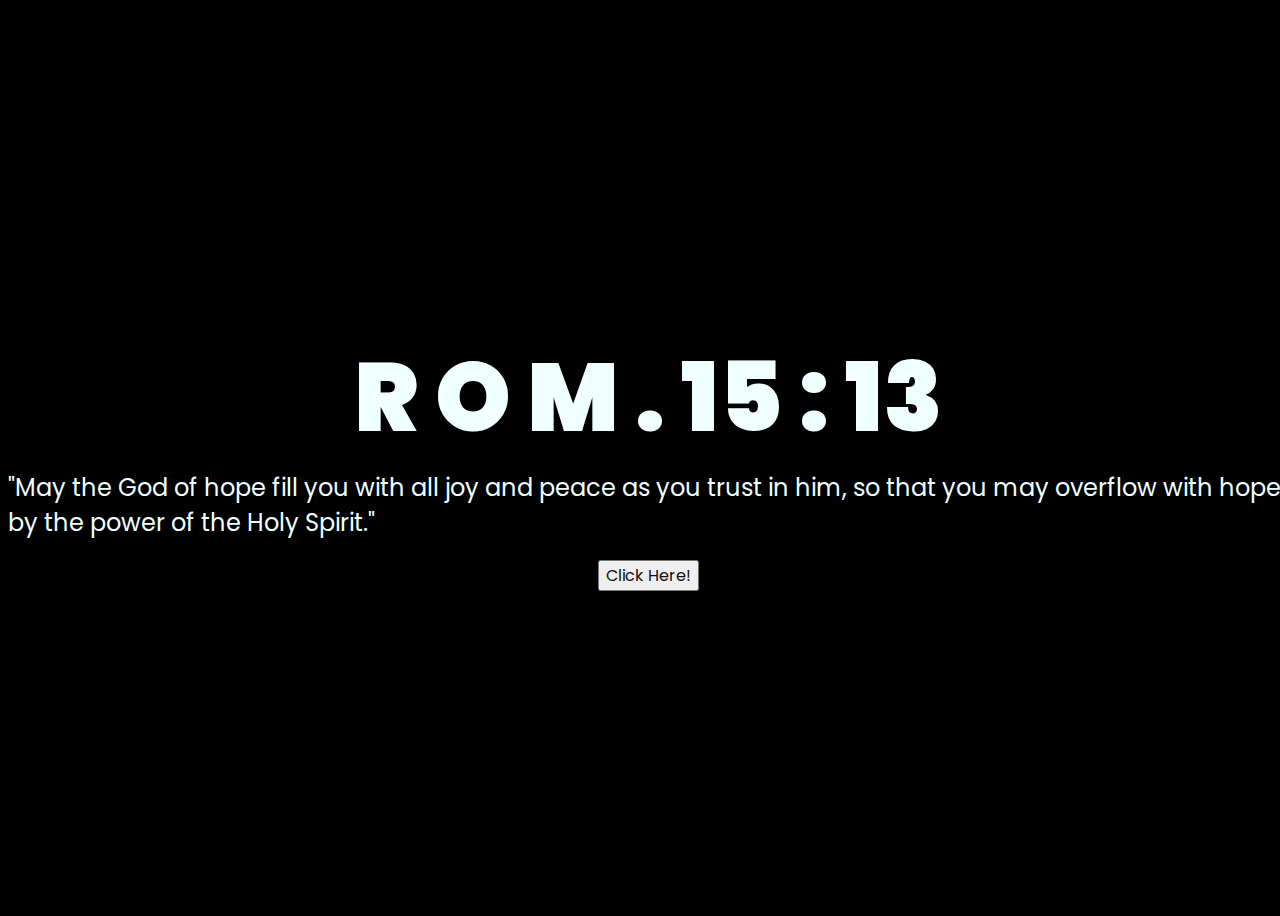
<file: index.html>
<!DOCTYPE html>
<html lang="en">
<head>
    <meta charset="UTF-8">
    <meta http-equiv="X-UA-Compatible" content="IE=edge">
    <meta name="viewport" content="width=device-width, initial-scale=1.0">
    <link rel="stylesheet" href="style.css">
    <link rel="icon" href="icoc.jpg" type="image/x-icon">
    <title>Scripture</title>
</head>
<body>
    <div class="greetings">
    <!-- silahkan menambah kata sesuai keinginan dengan <span>text...</span -->
        <span>R</span>
        <span>O</span>
        <span>M</span>
        <span>.</span>
        <span></span>
         <span></span>
        <span>15</span>
        <span>:</span>
         <span>13</span>
        
    </div>
    <div class="description">
        <span>"May the God of hope fill you with all joy and peace as you trust in him, so that you may overflow with hope by the power of the Holy Spirit."</span>
    </div>
    <div class="button">
        <button>
            <a href="flower.html">Click Here!</a>
        </button>
        
    </div>
</body>
</html>
</file>
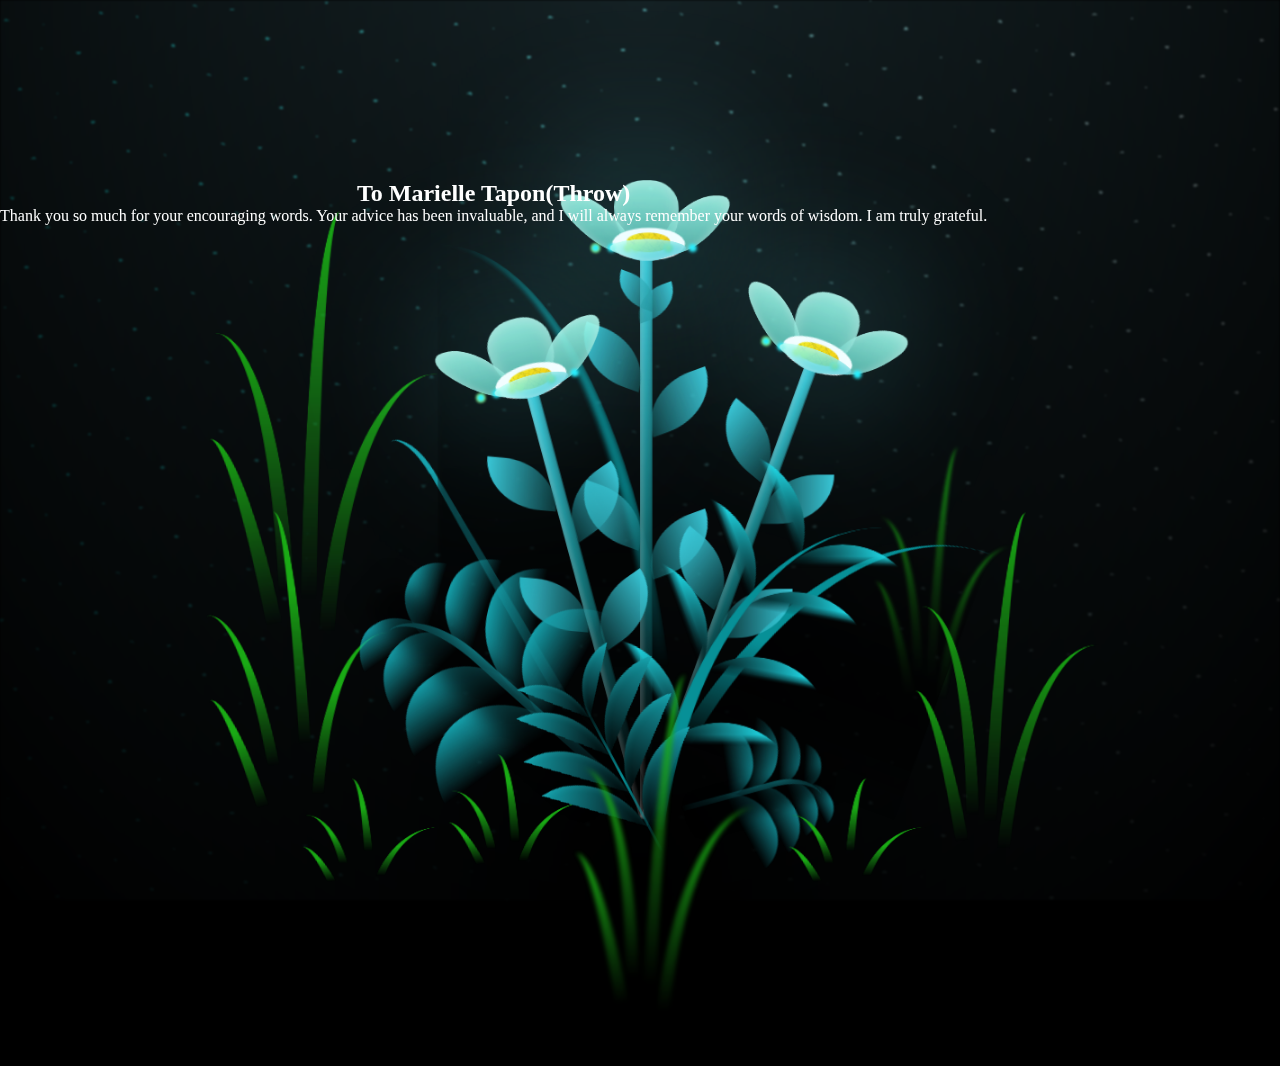
<file: flower.html>
<!DOCTYPE html>
<html lang="en">
<head>
    <meta charset="UTF-8">
    <meta http-equiv="X-UA-Compatible" content="IE=edge">
    <meta name="viewport" content="width=device-width, initial-scale=1.0">
    <link rel="stylesheet" href="main.css">
    <link rel="icon" href="icoc.jpg" type="image/x-icon">
    <title>From Daryll Paguirigan</title>
</head>

<body class="container">
  <div class="text-container">
    <h1>To Marielle Tapon(Throw)</h1>
    <p>Thank you so much for your encouraging words. Your advice has been invaluable, and I will always remember your words of wisdom. I am truly grateful.</p>
  </div>
    <div class="night"></div>
    <div class="flowers">
      <div class="flower flower--1">
        <div class="flower__leafs flower__leafs--1">
          <div class="flower__leaf flower__leaf--1"></div>
          <div class="flower__leaf flower__leaf--2"></div>
          <div class="flower__leaf flower__leaf--3"></div>
          <div class="flower__leaf flower__leaf--4"></div>
          <div class="flower__white-circle"></div>
  
          <div class="flower__light flower__light--1"></div>
          <div class="flower__light flower__light--2"></div>
          <div class="flower__light flower__light--3"></div>
          <div class="flower__light flower__light--4"></div>
          <div class="flower__light flower__light--5"></div>
          <div class="flower__light flower__light--6"></div>
          <div class="flower__light flower__light--7"></div>
          <div class="flower__light flower__light--8"></div>
  
        </div>
        <div class="flower__line">
          <div class="flower__line__leaf flower__line__leaf--1"></div>
          <div class="flower__line__leaf flower__line__leaf--2"></div>
          <div class="flower__line__leaf flower__line__leaf--3"></div>
          <div class="flower__line__leaf flower__line__leaf--4"></div>
          <div class="flower__line__leaf flower__line__leaf--5"></div>
          <div class="flower__line__leaf flower__line__leaf--6"></div>
        </div>
      </div>
  
      <div class="flower flower--2">
        <div class="flower__leafs flower__leafs--2">
          <div class="flower__leaf flower__leaf--1"></div>
          <div class="flower__leaf flower__leaf--2"></div>
          <div class="flower__leaf flower__leaf--3"></div>
          <div class="flower__leaf flower__leaf--4"></div>
          <div class="flower__white-circle"></div>
  
          <div class="flower__light flower__light--1"></div>
          <div class="flower__light flower__light--2"></div>
          <div class="flower__light flower__light--3"></div>
          <div class="flower__light flower__light--4"></div>
          <div class="flower__light flower__light--5"></div>
          <div class="flower__light flower__light--6"></div>
          <div class="flower__light flower__light--7"></div>
          <div class="flower__light flower__light--8"></div>
  
        </div>
        <div class="flower__line">
          <div class="flower__line__leaf flower__line__leaf--1"></div>
          <div class="flower__line__leaf flower__line__leaf--2"></div>
          <div class="flower__line__leaf flower__line__leaf--3"></div>
          <div class="flower__line__leaf flower__line__leaf--4"></div>
        </div>
      </div>
  
      <div class="flower flower--3">
        <div class="flower__leafs flower__leafs--3">
          <div class="flower__leaf flower__leaf--1"></div>
          <div class="flower__leaf flower__leaf--2"></div>
          <div class="flower__leaf flower__leaf--3"></div>
          <div class="flower__leaf flower__leaf--4"></div>
          <div class="flower__white-circle"></div>
  
          <div class="flower__light flower__light--1"></div>
          <div class="flower__light flower__light--2"></div>
          <div class="flower__light flower__light--3"></div>
          <div class="flower__light flower__light--4"></div>
          <div class="flower__light flower__light--5"></div>
          <div class="flower__light flower__light--6"></div>
          <div class="flower__light flower__light--7"></div>
          <div class="flower__light flower__light--8"></div>
  
        </div>
        <div class="flower__line">
          <div class="flower__line__leaf flower__line__leaf--1"></div>
          <div class="flower__line__leaf flower__line__leaf--2"></div>
          <div class="flower__line__leaf flower__line__leaf--3"></div>
          <div class="flower__line__leaf flower__line__leaf--4"></div>
        </div>
      </div>
  
      <div class="grow-ans" style="--d:1.2s">
        <div class="flower__g-long">
          <div class="flower__g-long__top"></div>
          <div class="flower__g-long__bottom"></div>
        </div>
      </div>
  
      <div class="growing-grass">
        <div class="flower__grass flower__grass--1">
          <div class="flower__grass--top"></div>
          <div class="flower__grass--bottom"></div>
          <div class="flower__grass__leaf flower__grass__leaf--1"></div>
          <div class="flower__grass__leaf flower__grass__leaf--2"></div>
          <div class="flower__grass__leaf flower__grass__leaf--3"></div>
          <div class="flower__grass__leaf flower__grass__leaf--4"></div>
          <div class="flower__grass__leaf flower__grass__leaf--5"></div>
          <div class="flower__grass__leaf flower__grass__leaf--6"></div>
          <div class="flower__grass__leaf flower__grass__leaf--7"></div>
          <div class="flower__grass__leaf flower__grass__leaf--8"></div>
          <div class="flower__grass__overlay"></div>
        </div>
      </div>
  
      <div class="growing-grass">
        <div class="flower__grass flower__grass--2">
          <div class="flower__grass--top"></div>
          <div class="flower__grass--bottom"></div>
          <div class="flower__grass__leaf flower__grass__leaf--1"></div>
          <div class="flower__grass__leaf flower__grass__leaf--2"></div>
          <div class="flower__grass__leaf flower__grass__leaf--3"></div>
          <div class="flower__grass__leaf flower__grass__leaf--4"></div>
          <div class="flower__grass__leaf flower__grass__leaf--5"></div>
          <div class="flower__grass__leaf flower__grass__leaf--6"></div>
          <div class="flower__grass__leaf flower__grass__leaf--7"></div>
          <div class="flower__grass__leaf flower__grass__leaf--8"></div>
          <div class="flower__grass__overlay"></div>
        </div>
      </div>
  
      <div class="grow-ans" style="--d:2.4s">
        <div class="flower__g-right flower__g-right--1">
          <div class="leaf"></div>
        </div>
      </div>
  
      <div class="grow-ans" style="--d:2.8s">
        <div class="flower__g-right flower__g-right--2">
          <div class="leaf"></div>
        </div>
      </div>
  
      <div class="grow-ans" style="--d:2.8s">
        <div class="flower__g-front">
          <div class="flower__g-front__leaf-wrapper flower__g-front__leaf-wrapper--1">
            <div class="flower__g-front__leaf"></div>
          </div>
          <div class="flower__g-front__leaf-wrapper flower__g-front__leaf-wrapper--2">
            <div class="flower__g-front__leaf"></div>
          </div>
          <div class="flower__g-front__leaf-wrapper flower__g-front__leaf-wrapper--3">
            <div class="flower__g-front__leaf"></div>
          </div>
          <div class="flower__g-front__leaf-wrapper flower__g-front__leaf-wrapper--4">
            <div class="flower__g-front__leaf"></div>
          </div>
          <div class="flower__g-front__leaf-wrapper flower__g-front__leaf-wrapper--5">
            <div class="flower__g-front__leaf"></div>
          </div>
          <div class="flower__g-front__leaf-wrapper flower__g-front__leaf-wrapper--6">
            <div class="flower__g-front__leaf"></div>
          </div>
          <div class="flower__g-front__leaf-wrapper flower__g-front__leaf-wrapper--7">
            <div class="flower__g-front__leaf"></div>
          </div>
          <div class="flower__g-front__leaf-wrapper flower__g-front__leaf-wrapper--8">
            <div class="flower__g-front__leaf"></div>
          </div>
          <div class="flower__g-front__line"></div>
        </div>
      </div>
  
      <div class="grow-ans" style="--d:3.2s">
        <div class="flower__g-fr">
          <div class="leaf"></div>
          <div class="flower__g-fr__leaf flower__g-fr__leaf--1"></div>
          <div class="flower__g-fr__leaf flower__g-fr__leaf--2"></div>
          <div class="flower__g-fr__leaf flower__g-fr__leaf--3"></div>
          <div class="flower__g-fr__leaf flower__g-fr__leaf--4"></div>
          <div class="flower__g-fr__leaf flower__g-fr__leaf--5"></div>
          <div class="flower__g-fr__leaf flower__g-fr__leaf--6"></div>
          <div class="flower__g-fr__leaf flower__g-fr__leaf--7"></div>
          <div class="flower__g-fr__leaf flower__g-fr__leaf--8"></div>
        </div>
      </div>
  
      <div class="long-g long-g--0">
        <div class="grow-ans" style="--d:3s">
          <div class="leaf leaf--0"></div>
        </div>
        <div class="grow-ans" style="--d:2.2s">
          <div class="leaf leaf--1"></div>
        </div>
        <div class="grow-ans" style="--d:3.4s">
          <div class="leaf leaf--2"></div>
        </div>
        <div class="grow-ans" style="--d:3.6s">
          <div class="leaf leaf--3"></div>
        </div>
      </div>
  
      <div class="long-g long-g--1">
        <div class="grow-ans" style="--d:3.6s">
          <div class="leaf leaf--0"></div>
        </div>
        <div class="grow-ans" style="--d:3.8s">
          <div class="leaf leaf--1"></div>
        </div>
        <div class="grow-ans" style="--d:4s">
          <div class="leaf leaf--2"></div>
        </div>
        <div class="grow-ans" style="--d:4.2s">
          <div class="leaf leaf--3"></div>
        </div>
      </div>
  
      <div class="long-g long-g--2">
        <div class="grow-ans" style="--d:4s">
          <div class="leaf leaf--0"></div>
        </div>
        <div class="grow-ans" style="--d:4.2s">
          <div class="leaf leaf--1"></div>
        </div>
        <div class="grow-ans" style="--d:4.4s">
          <div class="leaf leaf--2"></div>
        </div>
        <div class="grow-ans" style="--d:4.6s">
          <div class="leaf leaf--3"></div>
        </div>
      </div>
  
      <div class="long-g long-g--3">
        <div class="grow-ans" style="--d:4s">
          <div class="leaf leaf--0"></div>
        </div>
        <div class="grow-ans" style="--d:4.2s">
          <div class="leaf leaf--1"></div>
        </div>
        <div class="grow-ans" style="--d:3s">
          <div class="leaf leaf--2"></div>
        </div>
        <div class="grow-ans" style="--d:3.6s">
          <div class="leaf leaf--3"></div>
        </div>
      </div>
  
      <div class="long-g long-g--4">
        <div class="grow-ans" style="--d:4s">
          <div class="leaf leaf--0"></div>
        </div>
        <div class="grow-ans" style="--d:4.2s">
          <div class="leaf leaf--1"></div>
        </div>
        <div class="grow-ans" style="--d:3s">
          <div class="leaf leaf--2"></div>
        </div>
        <div class="grow-ans" style="--d:3.6s">
          <div class="leaf leaf--3"></div>
        </div>
      </div>
  
      <div class="long-g long-g--5">
        <div class="grow-ans" style="--d:4s">
          <div class="leaf leaf--0"></div>
        </div>
        <div class="grow-ans" style="--d:4.2s">
          <div class="leaf leaf--1"></div>
        </div>
        <div class="grow-ans" style="--d:3s">
          <div class="leaf leaf--2"></div>
        </div>
        <div class="grow-ans" style="--d:3.6s">
          <div class="leaf leaf--3"></div>
        </div>
      </div>
  
      <div class="long-g long-g--6">
        <div class="grow-ans" style="--d:4.2s">
          <div class="leaf leaf--0"></div>
        </div>
        <div class="grow-ans" style="--d:4.4s">
          <div class="leaf leaf--1"></div>
        </div>
        <div class="grow-ans" style="--d:4.6s">
          <div class="leaf leaf--2"></div>
        </div>
        <div class="grow-ans" style="--d:4.8s">
          <div class="leaf leaf--3"></div>
        </div>
      </div>
  
      <div class="long-g long-g--7">
        <div class="grow-ans" style="--d:3s">
          <div class="leaf leaf--0"></div>
        </div>
        <div class="grow-ans" style="--d:3.2s">
          <div class="leaf leaf--1"></div>
        </div>
        <div class="grow-ans" style="--d:3.5s">
          <div class="leaf leaf--2"></div>
        </div>
        <div class="grow-ans" style="--d:3.6s">
          <div class="leaf leaf--3"></div>
        </div>
      </div>
    </div>
    <script src="main.js"></script>
  </body>
</html>
</file>
<file: style.css>
@import url('https://fonts.googleapis.com/css2?family=Poppins:ital,wght@0,500;1,900&display=swap');
*{
    font-family: 'Poppins',cursive;
}
body{
    color: azure;
    width: 100%;
    height: 100vh;
    display: flex;
    flex-direction: column;
    align-items: center;
    justify-content: center;
    background-color: black;
}
.greetings{
    font-size: 6rem;
    font-weight: 900;
}
.greetings > span{
    animation: glow 2.5s ease-in-out infinite;
}
@keyframes glow{
    0%, 100%{
        color: #fff;
        text-shadow: 0 0 12px #39c6d6, 0 0 50px #39c6d6, 0 0 100px #39c6d6;
    }
    10%, 90%{
        color: #111;
        text-shadow: none;
    }
}
.greetings > span:nth-child(2){
    animation-delay: .2s ;
}
.greetings > span:nth-child(3){
    animation-delay: .4s ;
}
.greetings > span:nth-child(4){
    animation-delay: .6s;
}
.greetings > span:nth-child(5){
    animation-delay: .8s;
}

.description{
    font-size: 1.5rem;
    margin-bottom: 20px;
}

.button a{
    text-decoration: none;
    font-size: 1rem;
    color: #111;
}

@media screen and (max-width:574px){
    .greetings{
        display: block;
        font-size: 3rem;
        font-weight: 500;
        text-align: center;
    }
    .description{
        font-size: 1rem;
    }
    
    .button a{
        font-size: .5rem;
    }
}
</file>
<file: main.css>
*,
*::after,
*::before {
  padding: 0;
  margin: 0;
  box-sizing: border-box;
}

:root {
  --dark-color: #000;
}



.text-container {
  position: absolute;
  top: 20%;
  left: 0%;
  
  text-align: center;
  color: white;
  z-index: 1; /* set a higher z-index */
}

.text-container h1 {
  font-size: 24px;
  font-weight: bold;
  left: 20%;
}

.text-container p {
  font-size: 16px;
}

body {
  display: flex;
  align-items: flex-end;
  justify-content: center;
  min-height: 100vh;
  background-color: var(--dark-color);
  overflow: hidden;
  perspective: 1000px;
}

.night {
  position: fixed;
  left: 50%;
  top: 0;
  transform: translateX(-50%);
  width: 100%;
  height: 100%;
  filter: blur(0.1vmin);
  background-image: radial-gradient(ellipse at top, transparent 0%, var(--dark-color)), radial-gradient(ellipse at bottom, var(--dark-color), rgba(145, 233, 255, 0.2)), repeating-linear-gradient(220deg, rgb(0, 0, 0) 0px, rgb(0, 0, 0) 19px, transparent 19px, transparent 22px), repeating-linear-gradient(189deg, rgb(0, 0, 0) 0px, rgb(0, 0, 0) 19px, transparent 19px, transparent 22px), repeating-linear-gradient(148deg, rgb(0, 0, 0) 0px, rgb(0, 0, 0) 19px, transparent 19px, transparent 22px), linear-gradient(90deg, rgb(0, 255, 250), rgb(240, 240, 240));
}

.flowers {
  position: relative;
  transform: scale(0.9);
}

.flower {
  position: absolute;
  bottom: 10vmin;
  transform-origin: bottom center;
  z-index: 10;
  --fl-speed: 0.8s;
}
.flower--1 {
  -webkit-animation: moving-flower-1 4s linear infinite;
          animation: moving-flower-1 4s linear infinite;
}
.flower--1 .flower__line {
  height: 70vmin;
  -webkit-animation-delay: 0.3s;
          animation-delay: 0.3s;
}
.flower--1 .flower__line__leaf--1 {
  -webkit-animation: blooming-leaf-right var(--fl-speed) 1.6s backwards;
          animation: blooming-leaf-right var(--fl-speed) 1.6s backwards;
}
.flower--1 .flower__line__leaf--2 {
  -webkit-animation: blooming-leaf-right var(--fl-speed) 1.4s backwards;
          animation: blooming-leaf-right var(--fl-speed) 1.4s backwards;
}
.flower--1 .flower__line__leaf--3 {
  -webkit-animation: blooming-leaf-left var(--fl-speed) 1.2s backwards;
          animation: blooming-leaf-left var(--fl-speed) 1.2s backwards;
}
.flower--1 .flower__line__leaf--4 {
  -webkit-animation: blooming-leaf-left var(--fl-speed) 1s backwards;
          animation: blooming-leaf-left var(--fl-speed) 1s backwards;
}
.flower--1 .flower__line__leaf--5 {
  -webkit-animation: blooming-leaf-right var(--fl-speed) 1.8s backwards;
          animation: blooming-leaf-right var(--fl-speed) 1.8s backwards;
}
.flower--1 .flower__line__leaf--6 {
  -webkit-animation: blooming-leaf-left var(--fl-speed) 2s backwards;
          animation: blooming-leaf-left var(--fl-speed) 2s backwards;
}
.flower--2 {
  left: 50%;
  transform: rotate(20deg);
  -webkit-animation: moving-flower-2 4s linear infinite;
          animation: moving-flower-2 4s linear infinite;
}
.flower--2 .flower__line {
  height: 60vmin;
  -webkit-animation-delay: 0.6s;
          animation-delay: 0.6s;
}
.flower--2 .flower__line__leaf--1 {
  -webkit-animation: blooming-leaf-right var(--fl-speed) 1.9s backwards;
          animation: blooming-leaf-right var(--fl-speed) 1.9s backwards;
}
.flower--2 .flower__line__leaf--2 {
  -webkit-animation: blooming-leaf-right var(--fl-speed) 1.7s backwards;
          animation: blooming-leaf-right var(--fl-speed) 1.7s backwards;
}
.flower--2 .flower__line__leaf--3 {
  -webkit-animation: blooming-leaf-left var(--fl-speed) 1.5s backwards;
          animation: blooming-leaf-left var(--fl-speed) 1.5s backwards;
}
.flower--2 .flower__line__leaf--4 {
  -webkit-animation: blooming-leaf-left var(--fl-speed) 1.3s backwards;
          animation: blooming-leaf-left var(--fl-speed) 1.3s backwards;
}
.flower--3 {
  left: 50%;
  transform: rotate(-15deg);
  -webkit-animation: moving-flower-3 4s linear infinite;
          animation: moving-flower-3 4s linear infinite;
}
.flower--3 .flower__line {
  -webkit-animation-delay: 0.9s;
          animation-delay: 0.9s;
}
.flower--3 .flower__line__leaf--1 {
  -webkit-animation: blooming-leaf-right var(--fl-speed) 2.5s backwards;
          animation: blooming-leaf-right var(--fl-speed) 2.5s backwards;
}
.flower--3 .flower__line__leaf--2 {
  -webkit-animation: blooming-leaf-right var(--fl-speed) 2.3s backwards;
          animation: blooming-leaf-right var(--fl-speed) 2.3s backwards;
}
.flower--3 .flower__line__leaf--3 {
  -webkit-animation: blooming-leaf-left var(--fl-speed) 2.1s backwards;
          animation: blooming-leaf-left var(--fl-speed) 2.1s backwards;
}
.flower--3 .flower__line__leaf--4 {
  -webkit-animation: blooming-leaf-left var(--fl-speed) 1.9s backwards;
          animation: blooming-leaf-left var(--fl-speed) 1.9s backwards;
}
.flower__leafs {
  position: relative;
  -webkit-animation: blooming-flower 2s backwards;
          animation: blooming-flower 2s backwards;
}
.flower__leafs--1 {
  -webkit-animation-delay: 1.1s;
          animation-delay: 1.1s;
}
.flower__leafs--2 {
  -webkit-animation-delay: 1.4s;
          animation-delay: 1.4s;
}
.flower__leafs--3 {
  -webkit-animation-delay: 1.7s;
          animation-delay: 1.7s;
}
.flower__leafs::after {
  content: "";
  position: absolute;
  left: 0;
  top: 0;
  transform: translate(-50%, -100%);
  width: 8vmin;
  height: 8vmin;
  background-color: #6bf0ff;
  filter: blur(10vmin);
}
.flower__leaf {
  position: absolute;
  bottom: 0;
  left: 50%;
  width: 8vmin;
  height: 11vmin;
  border-radius: 51% 49% 47% 53%/44% 45% 55% 69%;
  background-color: #a7ffee;
  background-image: linear-gradient(to top, #54b8aa, #a7ffee);
  transform-origin: bottom center;
  opacity: 0.9;
  box-shadow: inset 0 0 2vmin rgba(255, 255, 255, 0.5);
}
.flower__leaf--1 {
  transform: translate(-10%, 1%) rotateY(40deg) rotateX(-50deg);
}
.flower__leaf--2 {
  transform: translate(-50%, -4%) rotateX(40deg);
}
.flower__leaf--3 {
  transform: translate(-90%, 0%) rotateY(45deg) rotateX(50deg);
}
.flower__leaf--4 {
  width: 8vmin;
  height: 8vmin;
  transform-origin: bottom left;
  border-radius: 4vmin 10vmin 4vmin 4vmin;
  transform: translate(0%, 18%) rotateX(70deg) rotate(-43deg);
  background-image: linear-gradient(to top, #39c6d6, #a7ffee);
  z-index: 1;
  opacity: 0.8;
}
.flower__white-circle {
  position: absolute;
  left: -3.5vmin;
  top: -3vmin;
  width: 9vmin;
  height: 4vmin;
  border-radius: 50%;
  background-color: #fff;
}
.flower__white-circle::after {
  content: "";
  position: absolute;
  left: 50%;
  top: 45%;
  transform: translate(-50%, -50%);
  width: 60%;
  height: 60%;
  border-radius: inherit;
  background-image: repeating-linear-gradient(135deg, rgba(0, 0, 0, 0.03) 0px, rgba(0, 0, 0, 0.03) 1px, transparent 1px, transparent 12px), repeating-linear-gradient(45deg, rgba(0, 0, 0, 0.03) 0px, rgba(0, 0, 0, 0.03) 1px, transparent 1px, transparent 12px), repeating-linear-gradient(67.5deg, rgba(0, 0, 0, 0.03) 0px, rgba(0, 0, 0, 0.03) 1px, transparent 1px, transparent 12px), repeating-linear-gradient(135deg, rgba(0, 0, 0, 0.03) 0px, rgba(0, 0, 0, 0.03) 1px, transparent 1px, transparent 12px), repeating-linear-gradient(45deg, rgba(0, 0, 0, 0.03) 0px, rgba(0, 0, 0, 0.03) 1px, transparent 1px, transparent 12px), repeating-linear-gradient(112.5deg, rgba(0, 0, 0, 0.03) 0px, rgba(0, 0, 0, 0.03) 1px, transparent 1px, transparent 12px), repeating-linear-gradient(112.5deg, rgba(0, 0, 0, 0.03) 0px, rgba(0, 0, 0, 0.03) 1px, transparent 1px, transparent 12px), repeating-linear-gradient(45deg, rgba(0, 0, 0, 0.03) 0px, rgba(0, 0, 0, 0.03) 1px, transparent 1px, transparent 12px), repeating-linear-gradient(22.5deg, rgba(0, 0, 0, 0.03) 0px, rgba(0, 0, 0, 0.03) 1px, transparent 1px, transparent 12px), repeating-linear-gradient(45deg, rgba(0, 0, 0, 0.03) 0px, rgba(0, 0, 0, 0.03) 1px, transparent 1px, transparent 12px), repeating-linear-gradient(22.5deg, rgba(0, 0, 0, 0.03) 0px, rgba(0, 0, 0, 0.03) 1px, transparent 1px, transparent 12px), repeating-linear-gradient(135deg, rgba(0, 0, 0, 0.03) 0px, rgba(0, 0, 0, 0.03) 1px, transparent 1px, transparent 12px), repeating-linear-gradient(157.5deg, rgba(0, 0, 0, 0.03) 0px, rgba(0, 0, 0, 0.03) 1px, transparent 1px, transparent 12px), repeating-linear-gradient(67.5deg, rgba(0, 0, 0, 0.03) 0px, rgba(0, 0, 0, 0.03) 1px, transparent 1px, transparent 12px), repeating-linear-gradient(67.5deg, rgba(0, 0, 0, 0.03) 0px, rgba(0, 0, 0, 0.03) 1px, transparent 1px, transparent 12px), linear-gradient(90deg, rgb(255, 235, 18), rgb(255, 206, 0));
}
.flower__line {
  height: 55vmin;
  width: 1.5vmin;
  background-image: linear-gradient(to left, rgba(0, 0, 0, 0.2), transparent, rgba(255, 255, 255, 0.2)), linear-gradient(to top, transparent 10%, #14757a, #39c6d6);
  box-shadow: inset 0 0 2px rgba(0, 0, 0, 0.5);
  -webkit-animation: grow-flower-tree 4s backwards;
          animation: grow-flower-tree 4s backwards;
}
.flower__line__leaf {
  --w: 7vmin;
  --h: calc(var(--w) + 2vmin);
  position: absolute;
  top: 20%;
  left: 90%;
  width: var(--w);
  height: var(--h);
  border-top-right-radius: var(--h);
  border-bottom-left-radius: var(--h);
  background-image: linear-gradient(to top, rgba(20, 117, 122, 0.4), #39c6d6);
}
.flower__line__leaf--1 {
  transform: rotate(70deg) rotateY(30deg);
}
.flower__line__leaf--2 {
  top: 45%;
  transform: rotate(70deg) rotateY(30deg);
}
.flower__line__leaf--3, .flower__line__leaf--4, .flower__line__leaf--6 {
  border-top-right-radius: 0;
  border-bottom-left-radius: 0;
  border-top-left-radius: var(--h);
  border-bottom-right-radius: var(--h);
  left: -460%;
  top: 12%;
  transform: rotate(-70deg) rotateY(30deg);
}
.flower__line__leaf--4 {
  top: 40%;
}
.flower__line__leaf--5 {
  top: 0;
  transform-origin: left;
  transform: rotate(70deg) rotateY(30deg) scale(0.6);
}
.flower__line__leaf--6 {
  top: -2%;
  left: -450%;
  transform-origin: right;
  transform: rotate(-70deg) rotateY(30deg) scale(0.6);
}
.flower__light {
  position: absolute;
  bottom: 0vmin;
  width: 1vmin;
  height: 1vmin;
  background-color: rgb(255, 251, 0);
  border-radius: 50%;
  filter: blur(0.2vmin);
  -webkit-animation: light-ans 4s linear infinite backwards;
          animation: light-ans 4s linear infinite backwards;
}
.flower__light:nth-child(odd) {
  background-color: #23f0ff;
}
.flower__light--1 {
  left: -2vmin;
  -webkit-animation-delay: 1s;
          animation-delay: 1s;
}
.flower__light--2 {
  left: 3vmin;
  -webkit-animation-delay: 0.5s;
          animation-delay: 0.5s;
}
.flower__light--3 {
  left: -6vmin;
  -webkit-animation-delay: 0.3s;
          animation-delay: 0.3s;
}
.flower__light--4 {
  left: 6vmin;
  -webkit-animation-delay: 0.9s;
          animation-delay: 0.9s;
}
.flower__light--5 {
  left: -1vmin;
  -webkit-animation-delay: 1.5s;
          animation-delay: 1.5s;
}
.flower__light--6 {
  left: -4vmin;
  -webkit-animation-delay: 3s;
          animation-delay: 3s;
}
.flower__light--7 {
  left: 3vmin;
  -webkit-animation-delay: 2s;
          animation-delay: 2s;
}
.flower__light--8 {
  left: -6vmin;
  -webkit-animation-delay: 3.5s;
          animation-delay: 3.5s;
}
.flower__grass {
  --c: #159faa;
  --line-w: 1.5vmin;
  position: absolute;
  bottom: 12vmin;
  left: -7vmin;
  display: flex;
  flex-direction: column;
  align-items: flex-end;
  z-index: 20;
  transform-origin: bottom center;
  transform: rotate(-48deg) rotateY(40deg);
}
.flower__grass--1 {
  -webkit-animation: moving-grass 2s linear infinite;
          animation: moving-grass 2s linear infinite;
}
.flower__grass--2 {
  left: 2vmin;
  bottom: 10vmin;
  transform: scale(0.5) rotate(75deg) rotateX(10deg) rotateY(-200deg);
  opacity: 0.8;
  z-index: 0;
  -webkit-animation: moving-grass--2 1.5s linear infinite;
          animation: moving-grass--2 1.5s linear infinite;
}
.flower__grass--top {
  width: 7vmin;
  height: 10vmin;
  border-top-right-radius: 100%;
  border-right: var(--line-w) solid var(--c);
  transform-origin: bottom center;
  transform: rotate(-2deg);
}
.flower__grass--bottom {
  margin-top: -2px;
  width: var(--line-w);
  height: 25vmin;
  background-image: linear-gradient(to top, transparent, var(--c));
}
.flower__grass__leaf {
  --size: 10vmin;
  position: absolute;
  width: calc(var(--size) * 2.1);
  height: var(--size);
  border-top-left-radius: var(--size);
  border-top-right-radius: var(--size);
  background-image: linear-gradient(to top, transparent, transparent 30%, var(--c));
  z-index: 100;
}
.flower__grass__leaf--1 {
  top: -6%;
  left: 30%;
  --size: 6vmin;
  transform: rotate(-20deg);
  -webkit-animation: growing-grass-ans--1 2s 2.6s backwards;
          animation: growing-grass-ans--1 2s 2.6s backwards;
}
@-webkit-keyframes growing-grass-ans--1 {
  0% {
    transform-origin: bottom left;
    transform: rotate(-20deg) scale(0);
  }
}
@keyframes growing-grass-ans--1 {
  0% {
    transform-origin: bottom left;
    transform: rotate(-20deg) scale(0);
  }
}
.flower__grass__leaf--2 {
  top: -5%;
  left: -110%;
  --size: 6vmin;
  transform: rotate(10deg);
  -webkit-animation: growing-grass-ans--2 2s 2.4s linear backwards;
          animation: growing-grass-ans--2 2s 2.4s linear backwards;
}
@-webkit-keyframes growing-grass-ans--2 {
  0% {
    transform-origin: bottom right;
    transform: rotate(10deg) scale(0);
  }
}
@keyframes growing-grass-ans--2 {
  0% {
    transform-origin: bottom right;
    transform: rotate(10deg) scale(0);
  }
}
.flower__grass__leaf--3 {
  top: 5%;
  left: 60%;
  --size: 8vmin;
  transform: rotate(-18deg) rotateX(-20deg);
  -webkit-animation: growing-grass-ans--3 2s 2.2s linear backwards;
          animation: growing-grass-ans--3 2s 2.2s linear backwards;
}
@-webkit-keyframes growing-grass-ans--3 {
  0% {
    transform-origin: bottom left;
    transform: rotate(-18deg) rotateX(-20deg) scale(0);
  }
}
@keyframes growing-grass-ans--3 {
  0% {
    transform-origin: bottom left;
    transform: rotate(-18deg) rotateX(-20deg) scale(0);
  }
}
.flower__grass__leaf--4 {
  top: 6%;
  left: -135%;
  --size: 8vmin;
  transform: rotate(2deg);
  -webkit-animation: growing-grass-ans--4 2s 2s linear backwards;
          animation: growing-grass-ans--4 2s 2s linear backwards;
}
@-webkit-keyframes growing-grass-ans--4 {
  0% {
    transform-origin: bottom right;
    transform: rotate(2deg) scale(0);
  }
}
@keyframes growing-grass-ans--4 {
  0% {
    transform-origin: bottom right;
    transform: rotate(2deg) scale(0);
  }
}
.flower__grass__leaf--5 {
  top: 20%;
  left: 60%;
  --size: 10vmin;
  transform: rotate(-24deg) rotateX(-20deg);
  -webkit-animation: growing-grass-ans--5 2s 1.8s linear backwards;
          animation: growing-grass-ans--5 2s 1.8s linear backwards;
}
@-webkit-keyframes growing-grass-ans--5 {
  0% {
    transform-origin: bottom left;
    transform: rotate(-24deg) rotateX(-20deg) scale(0);
  }
}
@keyframes growing-grass-ans--5 {
  0% {
    transform-origin: bottom left;
    transform: rotate(-24deg) rotateX(-20deg) scale(0);
  }
}
.flower__grass__leaf--6 {
  top: 22%;
  left: -180%;
  --size: 10vmin;
  transform: rotate(10deg);
  -webkit-animation: growing-grass-ans--6 2s 1.6s linear backwards;
          animation: growing-grass-ans--6 2s 1.6s linear backwards;
}
@-webkit-keyframes growing-grass-ans--6 {
  0% {
    transform-origin: bottom right;
    transform: rotate(10deg) scale(0);
  }
}
@keyframes growing-grass-ans--6 {
  0% {
    transform-origin: bottom right;
    transform: rotate(10deg) scale(0);
  }
}
.flower__grass__leaf--7 {
  top: 39%;
  left: 70%;
  --size: 10vmin;
  transform: rotate(-10deg);
  -webkit-animation: growing-grass-ans--7 2s 1.4s linear backwards;
          animation: growing-grass-ans--7 2s 1.4s linear backwards;
}
@-webkit-keyframes growing-grass-ans--7 {
  0% {
    transform-origin: bottom left;
    transform: rotate(-10deg) scale(0);
  }
}
@keyframes growing-grass-ans--7 {
  0% {
    transform-origin: bottom left;
    transform: rotate(-10deg) scale(0);
  }
}
.flower__grass__leaf--8 {
  top: 40%;
  left: -215%;
  --size: 11vmin;
  transform: rotate(10deg);
  -webkit-animation: growing-grass-ans--8 2s 1.2s linear backwards;
          animation: growing-grass-ans--8 2s 1.2s linear backwards;
}
@-webkit-keyframes growing-grass-ans--8 {
  0% {
    transform-origin: bottom right;
    transform: rotate(10deg) scale(0);
  }
}
@keyframes growing-grass-ans--8 {
  0% {
    transform-origin: bottom right;
    transform: rotate(10deg) scale(0);
  }
}
.flower__grass__overlay {
  position: absolute;
  top: -10%;
  right: 0%;
  width: 100%;
  height: 100%;
  background-color: rgba(0, 0, 0, 0.6);
  filter: blur(1.5vmin);
  z-index: 100;
}
.flower__g-long {
  --w: 2vmin;
  --h: 6vmin;
  --c: #159faa;
  position: absolute;
  bottom: 10vmin;
  left: -3vmin;
  transform-origin: bottom center;
  transform: rotate(-30deg) rotateY(-20deg);
  display: flex;
  flex-direction: column;
  align-items: flex-end;
  -webkit-animation: flower-g-long-ans 3s linear infinite;
          animation: flower-g-long-ans 3s linear infinite;
}
@-webkit-keyframes flower-g-long-ans {
  0%, 100% {
    transform: rotate(-30deg) rotateY(-20deg);
  }
  50% {
    transform: rotate(-32deg) rotateY(-20deg);
  }
}
@keyframes flower-g-long-ans {
  0%, 100% {
    transform: rotate(-30deg) rotateY(-20deg);
  }
  50% {
    transform: rotate(-32deg) rotateY(-20deg);
  }
}
.flower__g-long__top {
  top: calc(var(--h) * -1);
  width: calc(var(--w) + 1vmin);
  height: var(--h);
  border-top-right-radius: 100%;
  border-right: 0.7vmin solid var(--c);
  transform: translate(-0.7vmin, 1vmin);
}
.flower__g-long__bottom {
  width: var(--w);
  height: 50vmin;
  transform-origin: bottom center;
  background-image: linear-gradient(to top, transparent 30%, var(--c));
  box-shadow: inset 0 0 2px rgba(0, 0, 0, 0.5);
  -webkit-clip-path: polygon(35% 0, 65% 1%, 100% 100%, 0% 100%);
          clip-path: polygon(35% 0, 65% 1%, 100% 100%, 0% 100%);
}
.flower__g-right {
  position: absolute;
  bottom: 6vmin;
  left: -2vmin;
  transform-origin: bottom left;
  transform: rotate(20deg);
}
.flower__g-right .leaf {
  width: 30vmin;
  height: 50vmin;
  border-top-left-radius: 100%;
  border-left: 2vmin solid #079097;
  background-image: linear-gradient(to bottom, transparent, var(--dark-color) 60%);
  -webkit-mask-image: linear-gradient(to top, transparent 30%, #079097 60%);
}
.flower__g-right--1 {
  -webkit-animation: flower-g-right-ans 2.5s linear infinite;
          animation: flower-g-right-ans 2.5s linear infinite;
}
.flower__g-right--2 {
  left: 5vmin;
  transform: rotateY(-180deg);
  -webkit-animation: flower-g-right-ans--2 3s linear infinite;
          animation: flower-g-right-ans--2 3s linear infinite;
}
.flower__g-right--2 .leaf {
  height: 75vmin;
  filter: blur(0.3vmin);
  opacity: 0.8;
}
@-webkit-keyframes flower-g-right-ans {
  0%, 100% {
    transform: rotate(20deg);
  }
  50% {
    transform: rotate(24deg) rotateX(-20deg);
  }
}
@keyframes flower-g-right-ans {
  0%, 100% {
    transform: rotate(20deg);
  }
  50% {
    transform: rotate(24deg) rotateX(-20deg);
  }
}
@-webkit-keyframes flower-g-right-ans--2 {
  0%, 100% {
    transform: rotateY(-180deg) rotate(0deg) rotateX(-20deg);
  }
  50% {
    transform: rotateY(-180deg) rotate(6deg) rotateX(-20deg);
  }
}
@keyframes flower-g-right-ans--2 {
  0%, 100% {
    transform: rotateY(-180deg) rotate(0deg) rotateX(-20deg);
  }
  50% {
    transform: rotateY(-180deg) rotate(6deg) rotateX(-20deg);
  }
}
.flower__g-front {
  position: absolute;
  bottom: 6vmin;
  left: 2.5vmin;
  z-index: 100;
  transform-origin: bottom center;
  transform: rotate(-28deg) rotateY(30deg) scale(1.04);
  -webkit-animation: flower__g-front-ans 2s linear infinite;
          animation: flower__g-front-ans 2s linear infinite;
}
@-webkit-keyframes flower__g-front-ans {
  0%, 100% {
    transform: rotate(-28deg) rotateY(30deg) scale(1.04);
  }
  50% {
    transform: rotate(-35deg) rotateY(40deg) scale(1.04);
  }
}
@keyframes flower__g-front-ans {
  0%, 100% {
    transform: rotate(-28deg) rotateY(30deg) scale(1.04);
  }
  50% {
    transform: rotate(-35deg) rotateY(40deg) scale(1.04);
  }
}
.flower__g-front__line {
  width: 0.3vmin;
  height: 20vmin;
  background-image: linear-gradient(to top, transparent, #079097, transparent 100%);
  position: relative;
}
.flower__g-front__leaf-wrapper {
  position: absolute;
  top: 0;
  left: 0;
  transform-origin: bottom left;
  transform: rotate(10deg);
}
.flower__g-front__leaf-wrapper:nth-child(even) {
  left: 0vmin;
  transform: rotateY(-180deg) rotate(5deg);
  -webkit-animation: flower__g-front__leaf-left-ans 1s ease-in backwards;
          animation: flower__g-front__leaf-left-ans 1s ease-in backwards;
}
.flower__g-front__leaf-wrapper:nth-child(odd) {
  -webkit-animation: flower__g-front__leaf-ans 1s ease-in backwards;
          animation: flower__g-front__leaf-ans 1s ease-in backwards;
}
.flower__g-front__leaf-wrapper--1 {
  top: -8vmin;
  transform: scale(0.7);
  -webkit-animation: flower__g-front__leaf-ans 1s 5.5s ease-in backwards !important;
          animation: flower__g-front__leaf-ans 1s 5.5s ease-in backwards !important;
}
.flower__g-front__leaf-wrapper--2 {
  top: -8vmin;
  transform: rotateY(-180deg) scale(0.7) !important;
  -webkit-animation: flower__g-front__leaf-left-ans-2 1s 4.6s ease-in backwards !important;
          animation: flower__g-front__leaf-left-ans-2 1s 4.6s ease-in backwards !important;
}
.flower__g-front__leaf-wrapper--3 {
  top: -3vmin;
  -webkit-animation: flower__g-front__leaf-ans 1s 4.6s ease-in backwards;
          animation: flower__g-front__leaf-ans 1s 4.6s ease-in backwards;
}
.flower__g-front__leaf-wrapper--4 {
  top: -3vmin;
  transform: rotateY(-180deg) scale(0.9) !important;
  -webkit-animation: flower__g-front__leaf-left-ans-2 1s 4.6s ease-in backwards !important;
          animation: flower__g-front__leaf-left-ans-2 1s 4.6s ease-in backwards !important;
}
@-webkit-keyframes flower__g-front__leaf-left-ans-2 {
  0% {
    transform: rotateY(-180deg) scale(0);
  }
}
@keyframes flower__g-front__leaf-left-ans-2 {
  0% {
    transform: rotateY(-180deg) scale(0);
  }
}
.flower__g-front__leaf-wrapper--5, .flower__g-front__leaf-wrapper--6 {
  top: 2vmin;
}
.flower__g-front__leaf-wrapper--7, .flower__g-front__leaf-wrapper--8 {
  top: 6.5vmin;
}
.flower__g-front__leaf-wrapper--2 {
  -webkit-animation-delay: 5.2s !important;
          animation-delay: 5.2s !important;
}
.flower__g-front__leaf-wrapper--3 {
  -webkit-animation-delay: 4.9s !important;
          animation-delay: 4.9s !important;
}
.flower__g-front__leaf-wrapper--5 {
  -webkit-animation-delay: 4.3s !important;
          animation-delay: 4.3s !important;
}
.flower__g-front__leaf-wrapper--6 {
  -webkit-animation-delay: 4.1s !important;
          animation-delay: 4.1s !important;
}
.flower__g-front__leaf-wrapper--7 {
  -webkit-animation-delay: 3.8s !important;
          animation-delay: 3.8s !important;
}
.flower__g-front__leaf-wrapper--8 {
  -webkit-animation-delay: 3.5s !important;
          animation-delay: 3.5s !important;
}
@-webkit-keyframes flower__g-front__leaf-ans {
  0% {
    transform: rotate(10deg) scale(0);
  }
}
@keyframes flower__g-front__leaf-ans {
  0% {
    transform: rotate(10deg) scale(0);
  }
}
@-webkit-keyframes flower__g-front__leaf-left-ans {
  0% {
    transform: rotateY(-180deg) rotate(5deg) scale(0);
  }
}
@keyframes flower__g-front__leaf-left-ans {
  0% {
    transform: rotateY(-180deg) rotate(5deg) scale(0);
  }
}
.flower__g-front__leaf {
  width: 10vmin;
  height: 10vmin;
  border-radius: 100% 0% 0% 100%/100% 100% 0% 0%;
  box-shadow: inset 0 2px 1vmin hsla(184deg, 97%, 58%, 0.2);
  background-image: linear-gradient(to bottom left, transparent, var(--dark-color)), linear-gradient(to bottom right, #159faa 50%, transparent 50%, transparent);
  -webkit-mask-image: linear-gradient(to bottom right, #159faa 50%, transparent 50%, transparent);
  mask-image: linear-gradient(to bottom right, #159faa 50%, transparent 50%, transparent);
}
.flower__g-fr {
  position: absolute;
  bottom: -4vmin;
  left: vmin;
  transform-origin: bottom left;
  z-index: 10;
  -webkit-animation: flower__g-fr-ans 2s linear infinite;
          animation: flower__g-fr-ans 2s linear infinite;
}
@-webkit-keyframes flower__g-fr-ans {
  0%, 100% {
    transform: rotate(2deg);
  }
  50% {
    transform: rotate(4deg);
  }
}
@keyframes flower__g-fr-ans {
  0%, 100% {
    transform: rotate(2deg);
  }
  50% {
    transform: rotate(4deg);
  }
}
.flower__g-fr .leaf {
  width: 30vmin;
  height: 50vmin;
  border-top-left-radius: 100%;
  border-left: 2vmin solid #079097;
  -webkit-mask-image: linear-gradient(to top, transparent 25%, #079097 50%);
  position: relative;
  z-index: 1;
}
.flower__g-fr__leaf {
  position: absolute;
  top: 0;
  left: 0;
  width: 10vmin;
  height: 10vmin;
  border-radius: 100% 0% 0% 100%/100% 100% 0% 0%;
  box-shadow: inset 0 2px 1vmin hsla(184deg, 97%, 58%, 0.2);
  background-image: linear-gradient(to bottom left, transparent, var(--dark-color) 98%), linear-gradient(to bottom right, #23f0ff 45%, transparent 50%, transparent);
  -webkit-mask-image: linear-gradient(135deg, #159faa 40%, transparent 50%, transparent);
}
.flower__g-fr__leaf--1 {
  left: 20vmin;
  transform: rotate(45deg);
  -webkit-animation: flower__g-fr-leaft-ans-1 0.5s 5.2s linear backwards;
          animation: flower__g-fr-leaft-ans-1 0.5s 5.2s linear backwards;
}
@-webkit-keyframes flower__g-fr-leaft-ans-1 {
  0% {
    transform-origin: left;
    transform: rotate(45deg) scale(0);
  }
}
@keyframes flower__g-fr-leaft-ans-1 {
  0% {
    transform-origin: left;
    transform: rotate(45deg) scale(0);
  }
}
.flower__g-fr__leaf--2 {
  left: 12vmin;
  top: -7vmin;
  transform: rotate(25deg) rotateY(-180deg);
  -webkit-animation: flower__g-fr-leaft-ans-6 0.5s 5s linear backwards;
          animation: flower__g-fr-leaft-ans-6 0.5s 5s linear backwards;
}
.flower__g-fr__leaf--3 {
  left: 15vmin;
  top: 6vmin;
  transform: rotate(55deg);
  -webkit-animation: flower__g-fr-leaft-ans-5 0.5s 4.8s linear backwards;
          animation: flower__g-fr-leaft-ans-5 0.5s 4.8s linear backwards;
}
.flower__g-fr__leaf--4 {
  left: 6vmin;
  top: -2vmin;
  transform: rotate(25deg) rotateY(-180deg);
  -webkit-animation: flower__g-fr-leaft-ans-6 0.5s 4.6s linear backwards;
          animation: flower__g-fr-leaft-ans-6 0.5s 4.6s linear backwards;
}
.flower__g-fr__leaf--5 {
  left: 10vmin;
  top: 14vmin;
  transform: rotate(55deg);
  -webkit-animation: flower__g-fr-leaft-ans-5 0.5s 4.4s linear backwards;
          animation: flower__g-fr-leaft-ans-5 0.5s 4.4s linear backwards;
}
@-webkit-keyframes flower__g-fr-leaft-ans-5 {
  0% {
    transform-origin: left;
    transform: rotate(55deg) scale(0);
  }
}
@keyframes flower__g-fr-leaft-ans-5 {
  0% {
    transform-origin: left;
    transform: rotate(55deg) scale(0);
  }
}
.flower__g-fr__leaf--6 {
  left: 0vmin;
  top: 6vmin;
  transform: rotate(25deg) rotateY(-180deg);
  -webkit-animation: flower__g-fr-leaft-ans-6 0.5s 4.2s linear backwards;
          animation: flower__g-fr-leaft-ans-6 0.5s 4.2s linear backwards;
}
@-webkit-keyframes flower__g-fr-leaft-ans-6 {
  0% {
    transform-origin: right;
    transform: rotate(25deg) rotateY(-180deg) scale(0);
  }
}
@keyframes flower__g-fr-leaft-ans-6 {
  0% {
    transform-origin: right;
    transform: rotate(25deg) rotateY(-180deg) scale(0);
  }
}
.flower__g-fr__leaf--7 {
  left: 5vmin;
  top: 22vmin;
  transform: rotate(45deg);
  -webkit-animation: flower__g-fr-leaft-ans-7 0.5s 4s linear backwards;
          animation: flower__g-fr-leaft-ans-7 0.5s 4s linear backwards;
}
@-webkit-keyframes flower__g-fr-leaft-ans-7 {
  0% {
    transform-origin: left;
    transform: rotate(45deg) scale(0);
  }
}
@keyframes flower__g-fr-leaft-ans-7 {
  0% {
    transform-origin: left;
    transform: rotate(45deg) scale(0);
  }
}
.flower__g-fr__leaf--8 {
  left: -4vmin;
  top: 15vmin;
  transform: rotate(15deg) rotateY(-180deg);
  -webkit-animation: flower__g-fr-leaft-ans-8 0.5s 3.8s linear backwards;
          animation: flower__g-fr-leaft-ans-8 0.5s 3.8s linear backwards;
}
@-webkit-keyframes flower__g-fr-leaft-ans-8 {
  0% {
    transform-origin: right;
    transform: rotate(15deg) rotateY(-180deg) scale(0);
  }
}
@keyframes flower__g-fr-leaft-ans-8 {
  0% {
    transform-origin: right;
    transform: rotate(15deg) rotateY(-180deg) scale(0);
  }
}

.long-g {
  position: absolute;
  bottom: 25vmin;
  left: -42vmin;
  transform-origin: bottom left;
}
.long-g--1 {
  bottom: 0vmin;
  transform: scale(0.8) rotate(-5deg);
}
.long-g--1 .leaf {
  -webkit-mask-image: linear-gradient(to top, transparent 40%, #079097 80%) !important;
}
.long-g--1 .leaf--1 {
  --w: 5vmin;
  --h: 60vmin;
  left: -2vmin;
  transform: rotate(3deg) rotateY(-180deg);
}
.long-g--2, .long-g--3 {
  bottom: -3vmin;
  left: -35vmin;
  transform-origin: center;
  transform: scale(0.6) rotateX(60deg);
}
.long-g--2 .leaf, .long-g--3 .leaf {
  -webkit-mask-image: linear-gradient(to top, transparent 50%, #079097 80%) !important;
}
.long-g--2 .leaf--1, .long-g--3 .leaf--1 {
  left: -1vmin;
  transform: rotateY(-180deg);
}
.long-g--3 {
  left: -17vmin;
  bottom: 0vmin;
}
.long-g--3 .leaf {
  -webkit-mask-image: linear-gradient(to top, transparent 40%, #079097 80%) !important;
}
.long-g--4 {
  left: 25vmin;
  bottom: -3vmin;
  transform-origin: center;
  transform: scale(0.6) rotateX(60deg);
}
.long-g--4 .leaf {
  -webkit-mask-image: linear-gradient(to top, transparent 50%, #079097 80%) !important;
}
.long-g--5 {
  left: 42vmin;
  bottom: 0vmin;
  transform: scale(0.8) rotate(2deg);
}
.long-g--6 {
  left: 0vmin;
  bottom: -20vmin;
  z-index: 100;
  filter: blur(0.3vmin);
  transform: scale(0.8) rotate(2deg);
}
.long-g--7 {
  left: 35vmin;
  bottom: 20vmin;
  z-index: -1;
  filter: blur(0.3vmin);
  transform: scale(0.6) rotate(2deg);
  opacity: 0.7;
}
.long-g .leaf {
  --w: 15vmin;
  --h: 40vmin;
  --c: #1aaa15;
  position: absolute;
  bottom: 0;
  width: var(--w);
  height: var(--h);
  border-top-left-radius: 100%;
  border-left: 2vmin solid var(--c);
  -webkit-mask-image: linear-gradient(to top, transparent 20%, var(--dark-color));
  transform-origin: bottom center;
}
.long-g .leaf--0 {
  left: 2vmin;
  -webkit-animation: leaf-ans-1 4s linear infinite;
          animation: leaf-ans-1 4s linear infinite;
}
.long-g .leaf--1 {
  --w: 5vmin;
  --h: 60vmin;
  -webkit-animation: leaf-ans-1 4s linear infinite;
          animation: leaf-ans-1 4s linear infinite;
}
.long-g .leaf--2 {
  --w: 10vmin;
  --h: 40vmin;
  left: -0.5vmin;
  bottom: 5vmin;
  transform-origin: bottom left;
  transform: rotateY(-180deg);
  -webkit-animation: leaf-ans-2 3s linear infinite;
          animation: leaf-ans-2 3s linear infinite;
}
.long-g .leaf--3 {
  --w: 5vmin;
  --h: 30vmin;
  left: -1vmin;
  bottom: 3.2vmin;
  transform-origin: bottom left;
  transform: rotate(-10deg) rotateY(-180deg);
  -webkit-animation: leaf-ans-3 3s linear infinite;
          animation: leaf-ans-3 3s linear infinite;
}

@-webkit-keyframes leaf-ans-1 {
  0%, 100% {
    transform: rotate(-5deg) scale(1);
  }
  50% {
    transform: rotate(5deg) scale(1.1);
  }
}

@keyframes leaf-ans-1 {
  0%, 100% {
    transform: rotate(-5deg) scale(1);
  }
  50% {
    transform: rotate(5deg) scale(1.1);
  }
}
@-webkit-keyframes leaf-ans-2 {
  0%, 100% {
    transform: rotateY(-180deg) rotate(5deg);
  }
  50% {
    transform: rotateY(-180deg) rotate(0deg) scale(1.1);
  }
}
@keyframes leaf-ans-2 {
  0%, 100% {
    transform: rotateY(-180deg) rotate(5deg);
  }
  50% {
    transform: rotateY(-180deg) rotate(0deg) scale(1.1);
  }
}
@-webkit-keyframes leaf-ans-3 {
  0%, 100% {
    transform: rotate(-10deg) rotateY(-180deg);
  }
  50% {
    transform: rotate(-20deg) rotateY(-180deg);
  }
}
@keyframes leaf-ans-3 {
  0%, 100% {
    transform: rotate(-10deg) rotateY(-180deg);
  }
  50% {
    transform: rotate(-20deg) rotateY(-180deg);
  }
}
.grow-ans {
  -webkit-animation: grow-ans 2s var(--d) backwards;
          animation: grow-ans 2s var(--d) backwards;
}

@-webkit-keyframes grow-ans {
  0% {
    transform: scale(0);
    opacity: 0;
  }
}

@keyframes grow-ans {
  0% {
    transform: scale(0);
    opacity: 0;
  }
}
@-webkit-keyframes light-ans {
  0% {
    opacity: 0;
    transform: translateY(0vmin);
  }
  25% {
    opacity: 1;
    transform: translateY(-5vmin) translateX(-2vmin);
  }
  50% {
    opacity: 1;
    transform: translateY(-15vmin) translateX(2vmin);
    filter: blur(0.2vmin);
  }
  75% {
    transform: translateY(-20vmin) translateX(-2vmin);
    filter: blur(0.2vmin);
  }
  100% {
    transform: translateY(-30vmin);
    opacity: 0;
    filter: blur(1vmin);
  }
}
@keyframes light-ans {
  0% {
    opacity: 0;
    transform: translateY(0vmin);
  }
  25% {
    opacity: 1;
    transform: translateY(-5vmin) translateX(-2vmin);
  }
  50% {
    opacity: 1;
    transform: translateY(-15vmin) translateX(2vmin);
    filter: blur(0.2vmin);
  }
  75% {
    transform: translateY(-20vmin) translateX(-2vmin);
    filter: blur(0.2vmin);
  }
  100% {
    transform: translateY(-30vmin);
    opacity: 0;
    filter: blur(1vmin);
  }
}
@-webkit-keyframes moving-flower-1 {
  0%, 100% {
    transform: rotate(2deg);
  }
  50% {
    transform: rotate(-2deg);
  }
}
@keyframes moving-flower-1 {
  0%, 100% {
    transform: rotate(2deg);
  }
  50% {
    transform: rotate(-2deg);
  }
}
@-webkit-keyframes moving-flower-2 {
  0%, 100% {
    transform: rotate(18deg);
  }
  50% {
    transform: rotate(14deg);
  }
}
@keyframes moving-flower-2 {
  0%, 100% {
    transform: rotate(18deg);
  }
  50% {
    transform: rotate(14deg);
  }
}
@-webkit-keyframes moving-flower-3 {
  0%, 100% {
    transform: rotate(-18deg);
  }
  50% {
    transform: rotate(-20deg) rotateY(-10deg);
  }
}
@keyframes moving-flower-3 {
  0%, 100% {
    transform: rotate(-18deg);
  }
  50% {
    transform: rotate(-20deg) rotateY(-10deg);
  }
}
@-webkit-keyframes blooming-leaf-right {
  0% {
    transform-origin: left;
    transform: rotate(70deg) rotateY(30deg) scale(0);
  }
}
@keyframes blooming-leaf-right {
  0% {
    transform-origin: left;
    transform: rotate(70deg) rotateY(30deg) scale(0);
  }
}
@-webkit-keyframes blooming-leaf-left {
  0% {
    transform-origin: right;
    transform: rotate(-70deg) rotateY(30deg) scale(0);
  }
}
@keyframes blooming-leaf-left {
  0% {
    transform-origin: right;
    transform: rotate(-70deg) rotateY(30deg) scale(0);
  }
}
@-webkit-keyframes grow-flower-tree {
  0% {
    height: 0;
    border-radius: 1vmin;
  }
}
@keyframes grow-flower-tree {
  0% {
    height: 0;
    border-radius: 1vmin;
  }
}
@-webkit-keyframes blooming-flower {
  0% {
    transform: scale(0);
  }
}
@keyframes blooming-flower {
  0% {
    transform: scale(0);
  }
}
@-webkit-keyframes moving-grass {
  0%, 100% {
    transform: rotate(-48deg) rotateY(40deg);
  }
  50% {
    transform: rotate(-50deg) rotateY(40deg);
  }
}
@keyframes moving-grass {
  0%, 100% {
    transform: rotate(-48deg) rotateY(40deg);
  }
  50% {
    transform: rotate(-50deg) rotateY(40deg);
  }
}
@-webkit-keyframes moving-grass--2 {
  0%, 100% {
    transform: scale(0.5) rotate(75deg) rotateX(10deg) rotateY(-200deg);
  }
  50% {
    transform: scale(0.5) rotate(79deg) rotateX(10deg) rotateY(-200deg);
  }
}
@keyframes moving-grass--2 {
  0%, 100% {
    transform: scale(0.5) rotate(75deg) rotateX(10deg) rotateY(-200deg);
  }
  50% {
    transform: scale(0.5) rotate(79deg) rotateX(10deg) rotateY(-200deg);
  }
}
.growing-grass {
  -webkit-animation: growing-grass-ans 1s 2s backwards;
          animation: growing-grass-ans 1s 2s backwards;
}

@-webkit-keyframes growing-grass-ans {
  0% {
    transform: scale(0);
  }
}

@keyframes growing-grass-ans {
  0% {
    transform: scale(0);
  }
}
.container * {
  -webkit-animation-play-state: paused !important;
          animation-play-state: paused !important;
}/*# sourceMappingURL=main.css.map */
</file>
